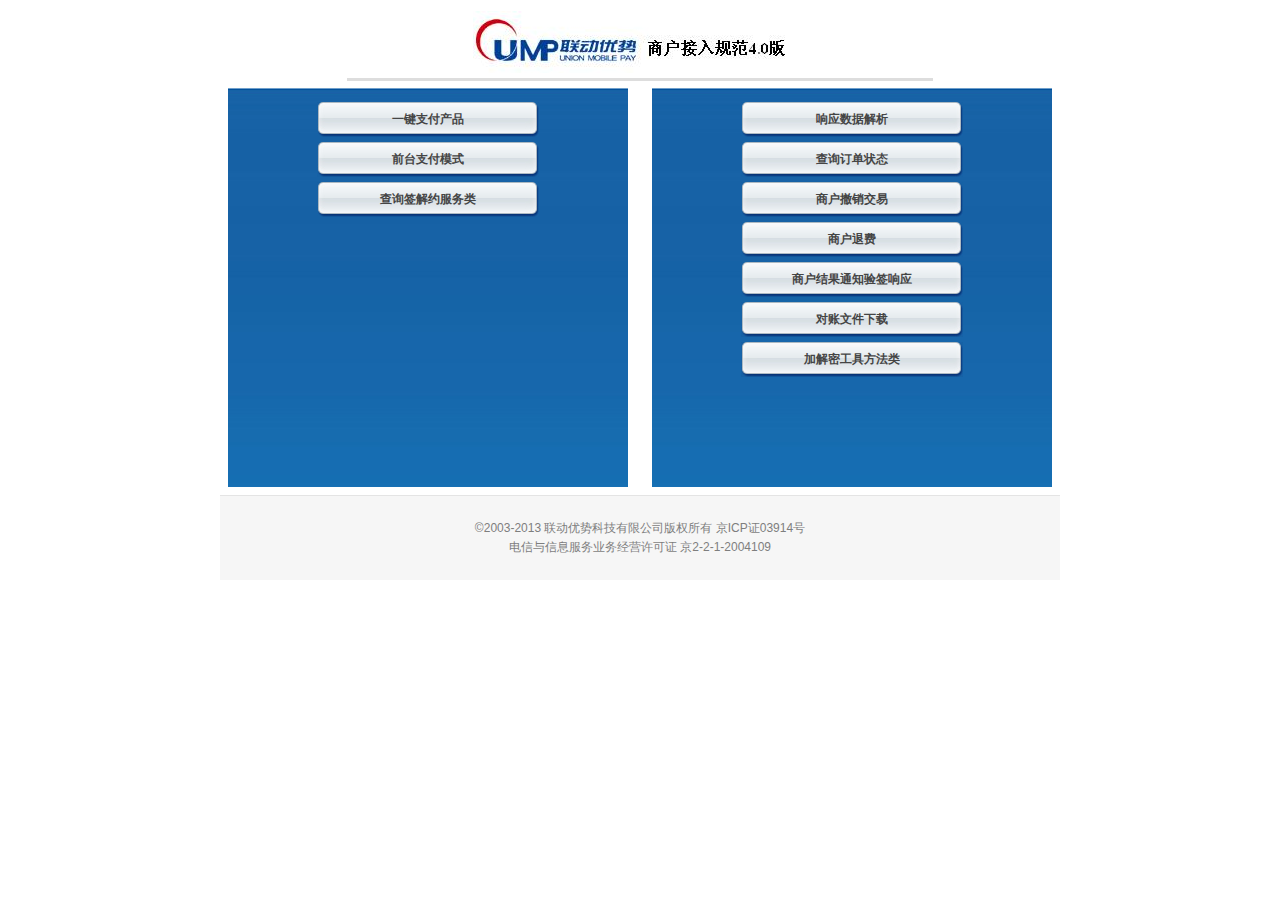
<file: document/联动优势/UmpDemo_OneKeyPayFront_Php/index.html>
<html>
  <head>
    <title>联动优势商户接入系统V4.0</title>
    <meta http-equiv="Content-Type" content="text/html;charset=utf-8" />
    <meta name="keywords" content="" />
    <meta name="description" content="" />
	<link rel="stylesheet" href="./common/css/public_css_ussys.css" type="text/css">
  </head>
  <script>
  function goto(url){
  	document.location.href=url;
  }
  </script>
  <body>
    <div id="HEAD"><img src="./common/img/logo4.jpg" alt="" title="" /></div>
    <table align="center">
       <tr>
          <td width = "420px">
          <div id="MAIN">
      		<div class="mindex">
        		<ul>
        			<li><div class="pbutton1"><input type="button" value="一键支付产品" class="button" onClick="javascript:goto('');"/></div></li>
         			<li></li>
        			<li></li>
         			<li><div class="pbutton1"><input type="button" value="前台支付模式" class="button" onClick="javascript:goto('./PagesV4.0/payReqShortCutFront_1.php');"/></div></li>
         			<li></li>
          			
          			<li></li>
          			<li><div class="pbutton1"><input type="button" value="查询签解约服务类" class="button" onClick="javascript:goto('./PagesV4.0/queryMerBankShortCut_1.php');"/></div></li>
                
        		</ul>
      		</div>
   		  </div>
          </td>
          <td width = "420px">
          <div id="MAIN">
      		<div class="mindex">
        		<ul>
        			<li><div class="pbutton1"><input type="button" value="响应数据解析" class="button" onClick="javascript:goto('./PagesV4.0/resDataResolve_1.php');"/></div></li>
          			<li><div class="pbutton1"><input type="button" value="查询订单状态" class="button" onClick="javascript:goto('./PagesV4.0/queryOrder_1.php');"/></div></li>
          			
          			<li><div class="pbutton1"><input type="button" value="商户撤销交易" class="button" onClick="javascript:goto('./PagesV4.0/merCancel_1.php');" /></div></li>
          			<li><div class="pbutton1"><input type="button" value="商户退费" class="button" onClick="javascript:goto('./PagesV4.0/merRefund_1.php');" /></div></li>
          			<li><div class="pbutton1"><input type="button" value="商户结果通知验签响应" class="button" onClick="javascript:goto('./PagesV4.0/merNotify_1.php');" /></div></li>
          			<li><div class="pbutton1"><input type="button" value="对账文件下载" class="button" onClick="javascript:goto('./PagesV4.0/downloadSettleFile_1.php');"/></div></li>
                             			<li><div class="pbutton1"><input type="button" value="加解密工具方法类" class="button" onClick="javascript:goto('./PagesV4.0/tools_Encrypt_1.php');"/></div></li>
        		</ul>
      		</div>
    		</div>
          </td>
       </tr>
    </table>
    <div id="FOOT">&copy;2003-2013 联动优势科技有限公司版权所有 京ICP证03914号<br />电信与信息服务业务经营许可证 京2-2-1-2004109</div>
  </body>
</html>
</file>
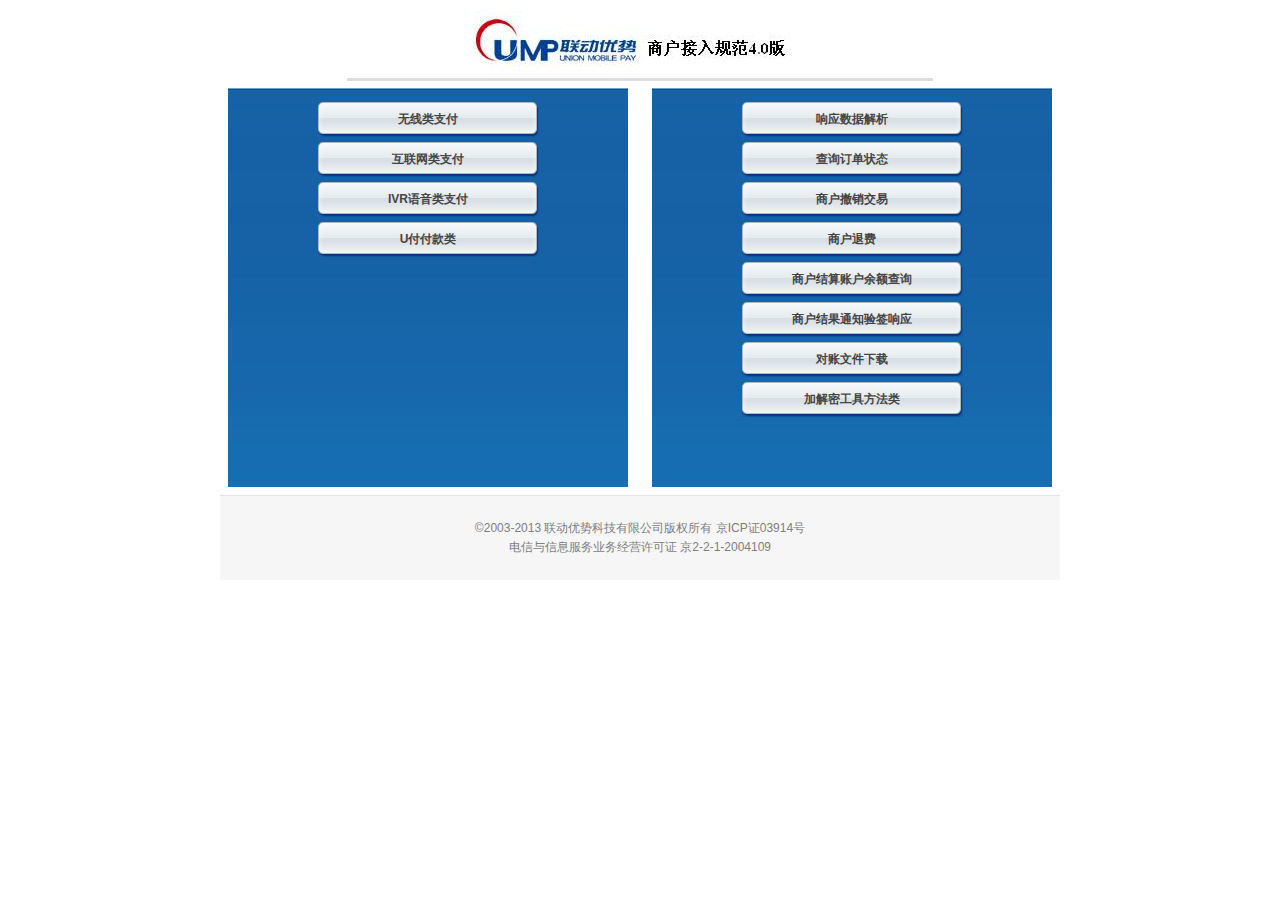
<file: document/联动优势/UmpDemo_Upay_Php/UmpDemo_Upay_Php/index.html>
﻿<html>
  <head>
    <title>联动优势商户接入系统V4.0</title>
    <meta http-equiv="Content-Type" content="text/html;charset=utf-8" />
    <meta name="keywords" content="" />
    <meta name="description" content="" />
	<link rel="stylesheet" href="./common/css/public_css_ussys.css" type="text/css">
  </head>
  <script>
  function goto(url){
  	document.location.href=url;
  }
  </script>
  <body>
    <div id="HEAD"><img src="./common/img/logo4.jpg" alt="" title="" /></div>
    <table align="center">
       <tr>
          <td width = "420px">
          <div id="MAIN">
      		<div class="mindex">
        		<ul>
        			<li><div class="pbutton1"><input type="button" value="无线类支付" class="button" onClick="javascript:goto('./PagesV4.0/payReq_1.php');"/></div></li>
         			<li><div class="pbutton1"><input type="button" value="互联网类支付" class="button" onClick="javascript:goto('./PagesV4.0/payReqFront_1.php');" /></div></li>
         	
         			<li><div class="pbutton1"><input type="button" value="IVR语音类支付" class="button" onClick="javascript:goto('./PagesV4.0/payReqIvrCall_1.php');"/></div></li>
          			<li><div class="pbutton1"><input type="button" value="U付付款类" class="button" onClick="javascript:goto('./PagesV4.0/transferDirectReq_1.php');"/></div></li>
        		</ul>
      		</div>
   		  </div>
          </td>
          <td width = "420px">
          <div id="MAIN">
      		<div class="mindex">
        		<ul>
        			<li><div class="pbutton1"><input type="button" value="响应数据解析" class="button" onClick="javascript:goto('./PagesV4.0/resDataResolve_1.php');"/></div></li>
          			<li><div class="pbutton1"><input type="button" value="查询订单状态" class="button" onClick="javascript:goto('./PagesV4.0/queryOrder_1.php');"/></div></li>
          			
          			<li><div class="pbutton1"><input type="button" value="商户撤销交易" class="button" onClick="javascript:goto('./PagesV4.0/merCancel_1.php');" /></div></li>
          			<li><div class="pbutton1"><input type="button" value="商户退费" class="button" onClick="javascript:goto('./PagesV4.0/merRefund_1.php');" /></div></li>
				<li><div class="pbutton1"><input type="button" value="商户结算账户余额查询" class="button" onClick="javascript:goto('./PagesV4.0/queryAccountBalance_1.php');" /></div></li>
          			<li><div class="pbutton1"><input type="button" value="商户结果通知验签响应" class="button" onClick="javascript:goto('./PagesV4.0/merNotify_1.php');" /></div></li>
          			<li><div class="pbutton1"><input type="button" value="对账文件下载" class="button" onClick="javascript:goto('./PagesV4.0/downloadSettleFile_1.php');"/></div></li>
                             			<li><div class="pbutton1"><input type="button" value="加解密工具方法类" class="button" onClick="javascript:goto('./PagesV4.0/tools_Encrypt_1.php');"/></div></li>
        		</ul>
      		</div>
    		</div>
          </td>
       </tr>
    </table>
    <div id="FOOT">&copy;2003-2013 联动优势科技有限公司版权所有 京ICP证03914号<br />电信与信息服务业务经营许可证 京2-2-1-2004109</div>
  </body>
</html>
</file>
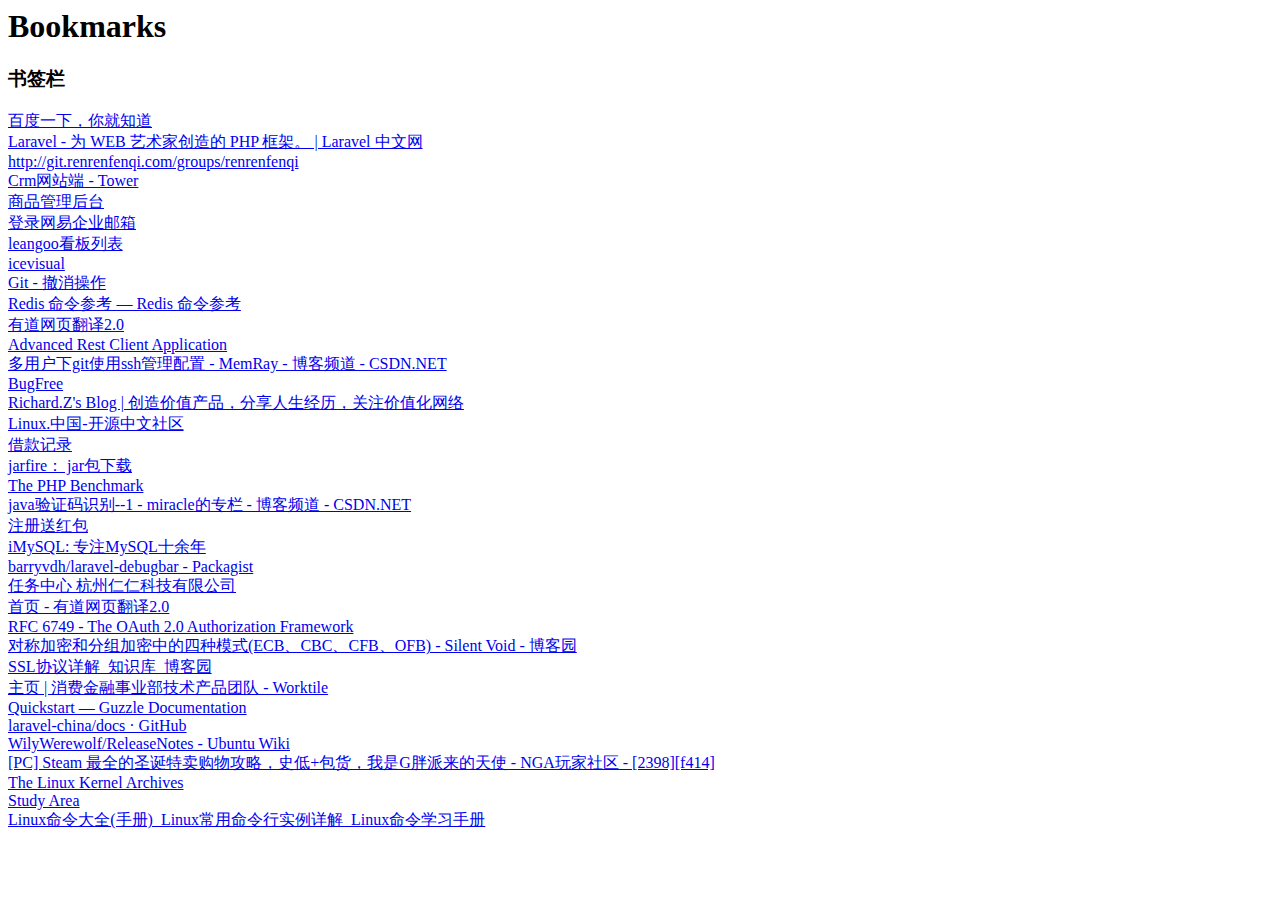
<file: bookmarks.html>
<!DOCTYPE NETSCAPE-Bookmark-file-1>
<!-- This is an automatically generated file.
     It will be read and overwritten.
     DO NOT EDIT! -->
<META HTTP-EQUIV="Content-Type" CONTENT="text/html; charset=UTF-8">
<TITLE>Bookmarks</TITLE>
<H1>Bookmarks</H1>
<DL><p>
    <DT><H3 ADD_DATE="1432524657" LAST_MODIFIED="1455697509" PERSONAL_TOOLBAR_FOLDER="true">书签栏</H3>
    <DL><p>
        <DT><A HREF="https://www.baidu.com/" ADD_DATE="1432525464" ICON="[data-uri]">百度一下，你就知道</A>
        <DT><A HREF="http://www.golaravel.com/laravel/docs/4.2/errors/" ADD_DATE="1432620461">Laravel - 为 WEB 艺术家创造的 PHP 框架。 | Laravel 中文网</A>
        <DT><A HREF="http://git.renrenfenqi.com/" ADD_DATE="1432718759" ICON="[data-uri]">http://git.renrenfenqi.com/groups/renrenfenqi</A>
        <DT><A HREF="https://tower.im/projects/5aecd7c69cd14b27a6453b58ed5b7e82/" ADD_DATE="1432893084" ICON="[data-uri]">Crm网站端 - Tower</A>
        <DT><A HREF="http://test.goods.renrenfenqi.com/goods/map" ADD_DATE="1433208184">商品管理后台</A>
        <DT><A HREF="http://qiye.163.com/login/?from=ym" ADD_DATE="1432789473" ICON="[data-uri]">登录网易企业邮箱</A>
        <DT><A HREF="https://www.leangoo.com/board_list" ADD_DATE="1435127854" ICON="[data-uri]">leangoo看板列表</A>
        <DT><A HREF="https://github.com/icevisual" ADD_DATE="1433208180" ICON="[data-uri]">icevisual</A>
        <DT><A HREF="http://git-scm.com/book/zh/v1/Git-%E5%9F%BA%E7%A1%80-%E6%92%A4%E6%B6%88%E6%93%8D%E4%BD%9C" ADD_DATE="1432805350" ICON="[data-uri]">Git - 撤消操作</A>
        <DT><A HREF="http://redisdoc.com/" ADD_DATE="1434940544">Redis 命令参考 — Redis 命令参考</A>
        <DT><A HREF="javascript: void((function() {var element = document.createElement('script');element.id = 'outfox_seed_js';element.charset = 'utf-8',element.setAttribute('src', 'http://fanyi.youdao.com/web2/seed.js?' + Date.parse(new Date()));document.body.appendChild(element);})())" ADD_DATE="1442287195">有道网页翻译2.0</A>
        <DT><A HREF="chrome-extension://hgmloofddffdnphfgcellkdfbfbjeloo/RestClient.html#RequestPlace:history/4" ADD_DATE="1432805362" ICON="[data-uri]">Advanced Rest Client Application</A>
        <DT><A HREF="http://blog.csdn.net/memray/article/details/42082001" ADD_DATE="1432718749" ICON="[data-uri]">多用户下git使用ssh管理配置 - MemRay - 博客频道 - CSDN.NET</A>
        <DT><A HREF="http://192.168.5.37/bugfree/index.php/bug/list/7" ADD_DATE="1433213889" ICON="[data-uri]">BugFree</A>
        <DT><A HREF="https://www.zmq.cc/" ADD_DATE="1434420802">Richard.Z&#39;s Blog | 创造价值产品，分享人生经历，关注价值化网络</A>
        <DT><A HREF="https://linux.cn/" ADD_DATE="1434535745" ICON="[data-uri]">Linux.中国-开源中文社区</A>
        <DT><A HREF="http://test.product.renrenfenqi.com/guozhongbao/#p=借款记录" ADD_DATE="1434940566">借款记录</A>
        <DT><A HREF="https://cn.jarfire.org/" ADD_DATE="1435207568">jarfire： jar包下载</A>
        <DT><A HREF="http://www.phpbench.com/" ADD_DATE="1435213147">The PHP Benchmark</A>
        <DT><A HREF="http://blog.csdn.net/problc/article/details/5794460" ADD_DATE="1435537660" ICON="[data-uri]">java验证码识别--1 - miracle的专栏 - 博客频道 - CSDN.NET</A>
        <DT><A HREF="http://test.product.renrenfenqi.com/guozhongbao1.3/#p=注册送红包" ADD_DATE="1435722176">注册送红包</A>
        <DT><A HREF="http://imysql.com/" ADD_DATE="1438224203">iMySQL: 专注MySQL十余年</A>
        <DT><A HREF="https://packagist.org/packages/barryvdh/laravel-debugbar" ADD_DATE="1438654294" ICON="[data-uri]">barryvdh/laravel-debugbar - Packagist</A>
        <DT><A HREF="https://www.mingdao.com/Apps/task/center" ADD_DATE="1439207313" ICON="[data-uri]">任务中心 杭州仁仁科技有限公司</A>
        <DT><A HREF="http://fanyi.youdao.com/web2/" ADD_DATE="1442287169">首页 - 有道网页翻译2.0</A>
        <DT><A HREF="http://tools.ietf.org/html/rfc6749" ADD_DATE="1442311428" ICON="[data-uri]">RFC 6749 - The OAuth 2.0 Authorization Framework</A>
        <DT><A HREF="http://www.cnblogs.com/happyhippy/archive/2006/12/23/601353.html" ADD_DATE="1442795965" ICON="[data-uri]">对称加密和分组加密中的四种模式(ECB、CBC、CFB、OFB) - Silent Void - 博客园</A>
        <DT><A HREF="http://kb.cnblogs.com/page/162080/" ADD_DATE="1442829723" ICON="[data-uri]">SSL协议详解_知识库_博客园</A>
        <DT><A HREF="https://worktile.com/teams/4ee913bab6994c0181ef4e625e0817e2" ADD_DATE="1446282228" ICON="[data-uri]">主页 | 消费金融事业部技术产品团队 - Worktile</A>
        <DT><A HREF="http://docs.guzzlephp.org/en/latest/quickstart.html" ADD_DATE="1446703165" ICON="[data-uri]">Quickstart — Guzzle Documentation</A>
        <DT><A HREF="https://github.com/laravel-china/docs" ADD_DATE="1448532643" ICON="[data-uri]">laravel-china/docs · GitHub</A>
        <DT><A HREF="https://wiki.ubuntu.com/WilyWerewolf/ReleaseNotes#Download_Ubuntu_15.10" ADD_DATE="1449486267" ICON="[data-uri]">WilyWerewolf/ReleaseNotes - Ubuntu Wiki</A>
        <DT><A HREF="http://bbs.ngacn.cc/read.php?tid=8837964&_ff=-7" ADD_DATE="1450849562" ICON="[data-uri]">[PC] Steam 最全的圣诞特卖购物攻略，史低+包货，我是G胖派来的天使 - NGA玩家社区 - [2398][f414]</A>
        <DT><A HREF="https://www.kernel.org/" ADD_DATE="1452580319" ICON="[data-uri]">The Linux Kernel Archives</A>
        <DT><A HREF="http://www.study-area.org/linux/linuxfr.htm" ADD_DATE="1452582869">Study Area</A>
        <DT><A HREF="http://man.linuxde.net/" ADD_DATE="1455697509" ICON="[data-uri]">Linux命令大全(手册)_Linux常用命令行实例详解_Linux命令学习手册</A>
    </DL><p>
</DL><p>
</file>
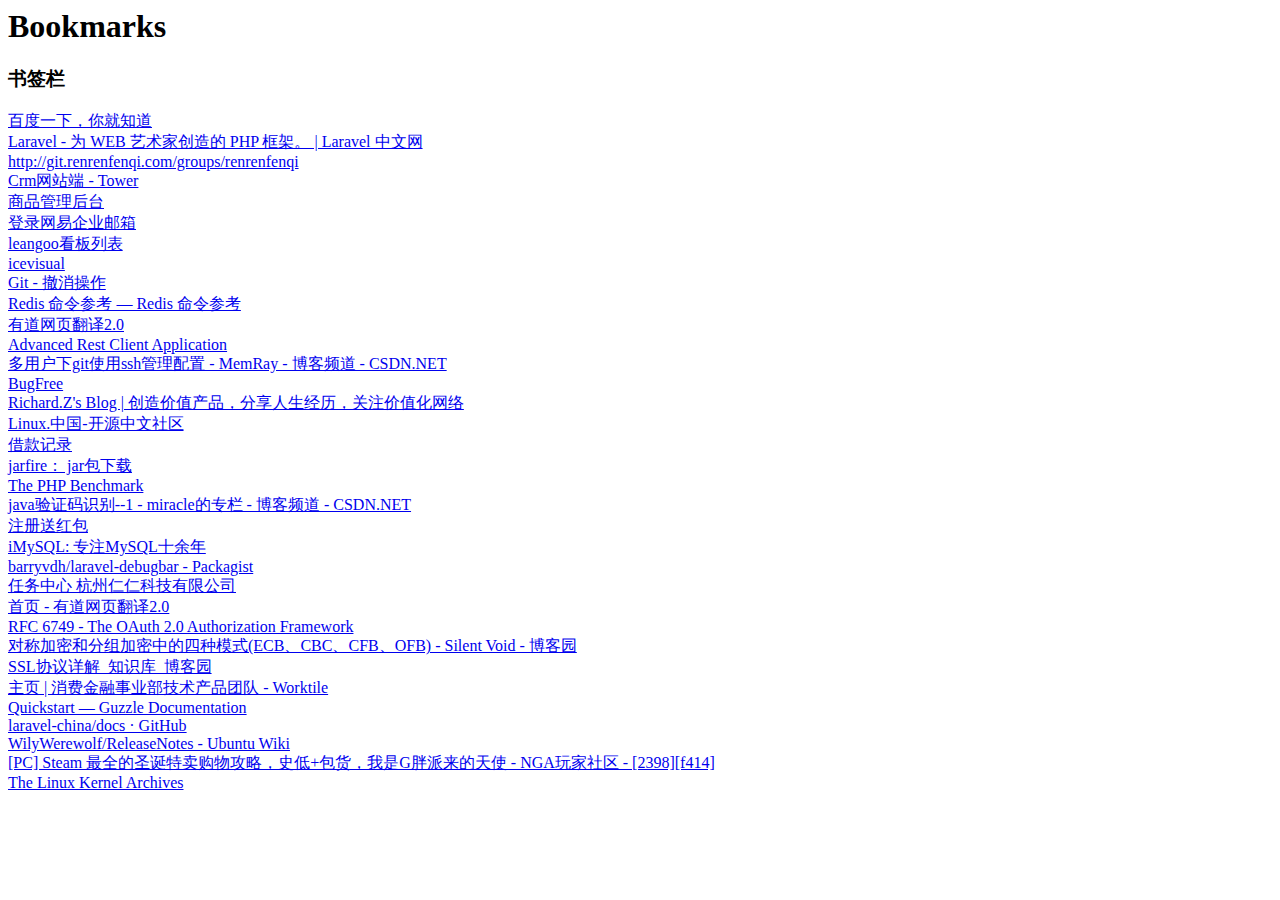
<file: bookmarks_16_1_12.html>
<!DOCTYPE NETSCAPE-Bookmark-file-1>
<!-- This is an automatically generated file.
     It will be read and overwritten.
     DO NOT EDIT! -->
<META HTTP-EQUIV="Content-Type" CONTENT="text/html; charset=UTF-8">
<TITLE>Bookmarks</TITLE>
<H1>Bookmarks</H1>
<DL><p>
    <DT><H3 ADD_DATE="1432524657" LAST_MODIFIED="1452580319" PERSONAL_TOOLBAR_FOLDER="true">书签栏</H3>
    <DL><p>
        <DT><A HREF="https://www.baidu.com/" ADD_DATE="1432525464" ICON="[data-uri]">百度一下，你就知道</A>
        <DT><A HREF="http://www.golaravel.com/laravel/docs/4.2/errors/" ADD_DATE="1432620461">Laravel - 为 WEB 艺术家创造的 PHP 框架。 | Laravel 中文网</A>
        <DT><A HREF="http://git.renrenfenqi.com/" ADD_DATE="1432718759" ICON="[data-uri]">http://git.renrenfenqi.com/groups/renrenfenqi</A>
        <DT><A HREF="https://tower.im/projects/5aecd7c69cd14b27a6453b58ed5b7e82/" ADD_DATE="1432893084" ICON="[data-uri]">Crm网站端 - Tower</A>
        <DT><A HREF="http://test.goods.renrenfenqi.com/goods/map" ADD_DATE="1433208184">商品管理后台</A>
        <DT><A HREF="http://qiye.163.com/login/?from=ym" ADD_DATE="1432789473" ICON="[data-uri]">登录网易企业邮箱</A>
        <DT><A HREF="https://www.leangoo.com/board_list" ADD_DATE="1435127854" ICON="[data-uri]">leangoo看板列表</A>
        <DT><A HREF="https://github.com/icevisual" ADD_DATE="1433208180" ICON="[data-uri]">icevisual</A>
        <DT><A HREF="http://git-scm.com/book/zh/v1/Git-%E5%9F%BA%E7%A1%80-%E6%92%A4%E6%B6%88%E6%93%8D%E4%BD%9C" ADD_DATE="1432805350" ICON="[data-uri]">Git - 撤消操作</A>
        <DT><A HREF="http://redisdoc.com/" ADD_DATE="1434940544">Redis 命令参考 — Redis 命令参考</A>
        <DT><A HREF="javascript: void((function() {var element = document.createElement('script');element.id = 'outfox_seed_js';element.charset = 'utf-8',element.setAttribute('src', 'http://fanyi.youdao.com/web2/seed.js?' + Date.parse(new Date()));document.body.appendChild(element);})())" ADD_DATE="1442287195">有道网页翻译2.0</A>
        <DT><A HREF="chrome-extension://hgmloofddffdnphfgcellkdfbfbjeloo/RestClient.html#RequestPlace:history/4" ADD_DATE="1432805362" ICON="[data-uri]">Advanced Rest Client Application</A>
        <DT><A HREF="http://blog.csdn.net/memray/article/details/42082001" ADD_DATE="1432718749" ICON="[data-uri]">多用户下git使用ssh管理配置 - MemRay - 博客频道 - CSDN.NET</A>
        <DT><A HREF="http://192.168.5.37/bugfree/index.php/bug/list/7" ADD_DATE="1433213889" ICON="[data-uri]">BugFree</A>
        <DT><A HREF="https://www.zmq.cc/" ADD_DATE="1434420802">Richard.Z&#39;s Blog | 创造价值产品，分享人生经历，关注价值化网络</A>
        <DT><A HREF="https://linux.cn/" ADD_DATE="1434535745" ICON="[data-uri]">Linux.中国-开源中文社区</A>
        <DT><A HREF="http://test.product.renrenfenqi.com/guozhongbao/#p=借款记录" ADD_DATE="1434940566">借款记录</A>
        <DT><A HREF="https://cn.jarfire.org/" ADD_DATE="1435207568">jarfire： jar包下载</A>
        <DT><A HREF="http://www.phpbench.com/" ADD_DATE="1435213147">The PHP Benchmark</A>
        <DT><A HREF="http://blog.csdn.net/problc/article/details/5794460" ADD_DATE="1435537660" ICON="[data-uri]">java验证码识别--1 - miracle的专栏 - 博客频道 - CSDN.NET</A>
        <DT><A HREF="http://test.product.renrenfenqi.com/guozhongbao1.3/#p=注册送红包" ADD_DATE="1435722176">注册送红包</A>
        <DT><A HREF="http://imysql.com/" ADD_DATE="1438224203">iMySQL: 专注MySQL十余年</A>
        <DT><A HREF="https://packagist.org/packages/barryvdh/laravel-debugbar" ADD_DATE="1438654294" ICON="[data-uri]">barryvdh/laravel-debugbar - Packagist</A>
        <DT><A HREF="https://www.mingdao.com/Apps/task/center" ADD_DATE="1439207313" ICON="[data-uri]">任务中心 杭州仁仁科技有限公司</A>
        <DT><A HREF="http://fanyi.youdao.com/web2/" ADD_DATE="1442287169">首页 - 有道网页翻译2.0</A>
        <DT><A HREF="http://tools.ietf.org/html/rfc6749" ADD_DATE="1442311428" ICON="[data-uri]">RFC 6749 - The OAuth 2.0 Authorization Framework</A>
        <DT><A HREF="http://www.cnblogs.com/happyhippy/archive/2006/12/23/601353.html" ADD_DATE="1442795965" ICON="[data-uri]">对称加密和分组加密中的四种模式(ECB、CBC、CFB、OFB) - Silent Void - 博客园</A>
        <DT><A HREF="http://kb.cnblogs.com/page/162080/" ADD_DATE="1442829723" ICON="[data-uri]">SSL协议详解_知识库_博客园</A>
        <DT><A HREF="https://worktile.com/teams/4ee913bab6994c0181ef4e625e0817e2" ADD_DATE="1446282228" ICON="[data-uri]">主页 | 消费金融事业部技术产品团队 - Worktile</A>
        <DT><A HREF="http://docs.guzzlephp.org/en/latest/quickstart.html" ADD_DATE="1446703165" ICON="[data-uri]">Quickstart — Guzzle Documentation</A>
        <DT><A HREF="https://github.com/laravel-china/docs" ADD_DATE="1448532643" ICON="[data-uri]">laravel-china/docs · GitHub</A>
        <DT><A HREF="https://wiki.ubuntu.com/WilyWerewolf/ReleaseNotes#Download_Ubuntu_15.10" ADD_DATE="1449486267" ICON="[data-uri]">WilyWerewolf/ReleaseNotes - Ubuntu Wiki</A>
        <DT><A HREF="http://bbs.ngacn.cc/read.php?tid=8837964&_ff=-7" ADD_DATE="1450849562" ICON="[data-uri]">[PC] Steam 最全的圣诞特卖购物攻略，史低+包货，我是G胖派来的天使 - NGA玩家社区 - [2398][f414]</A>
        <DT><A HREF="https://www.kernel.org/" ADD_DATE="1452580319" ICON="[data-uri]">The Linux Kernel Archives</A>
    </DL><p>
</DL><p>
</file>
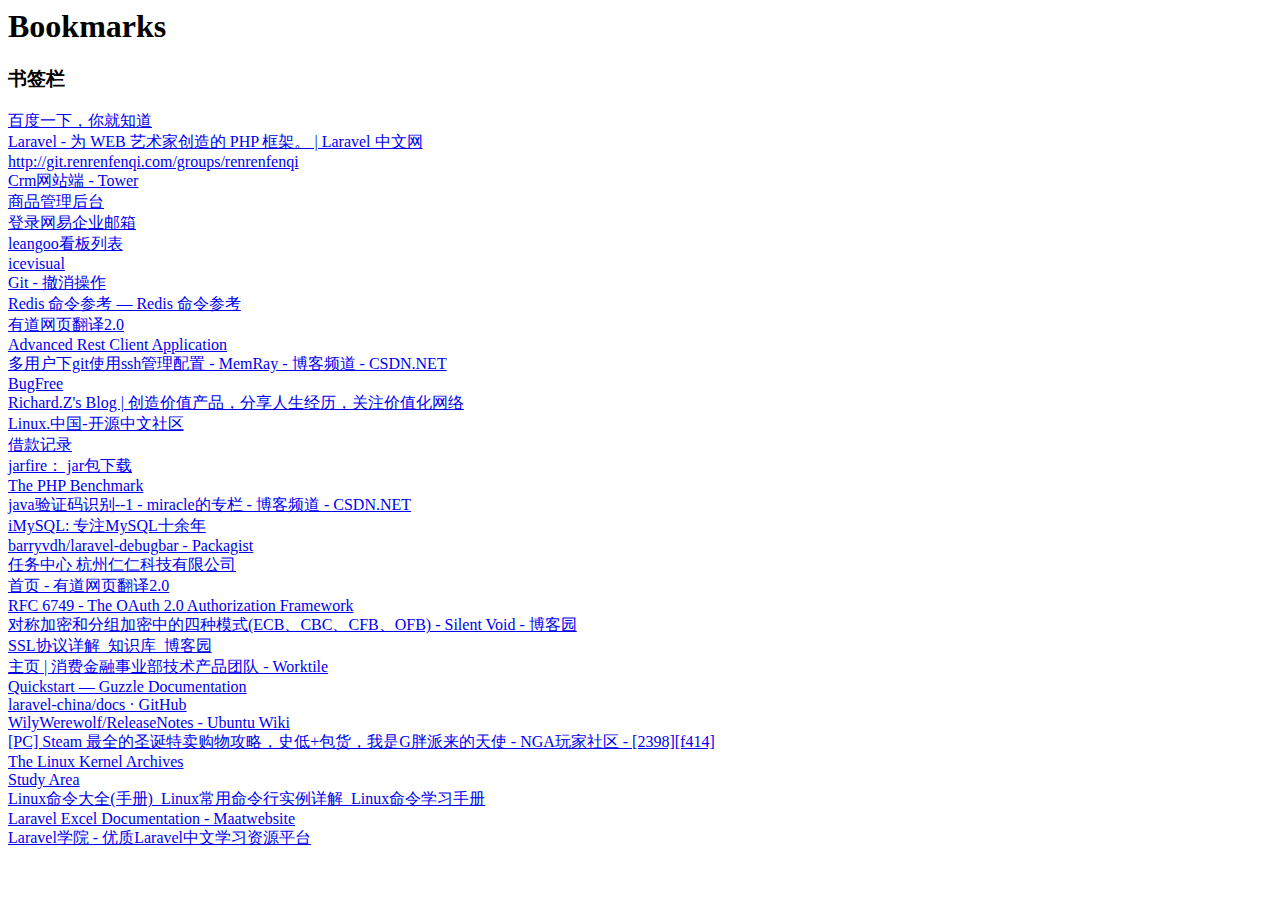
<file: bookmarks_16_3_24.html>
<!DOCTYPE NETSCAPE-Bookmark-file-1>
<!-- This is an automatically generated file.
     It will be read and overwritten.
     DO NOT EDIT! -->
<META HTTP-EQUIV="Content-Type" CONTENT="text/html; charset=UTF-8">
<TITLE>Bookmarks</TITLE>
<H1>Bookmarks</H1>
<DL><p>
    <DT><H3 ADD_DATE="1432524657" LAST_MODIFIED="1457855107" PERSONAL_TOOLBAR_FOLDER="true">书签栏</H3>
    <DL><p>
        <DT><A HREF="https://www.baidu.com/" ADD_DATE="1432525464" ICON="[data-uri]">百度一下，你就知道</A>
        <DT><A HREF="http://www.golaravel.com/laravel/docs/4.2/errors/" ADD_DATE="1432620461">Laravel - 为 WEB 艺术家创造的 PHP 框架。 | Laravel 中文网</A>
        <DT><A HREF="http://git.renrenfenqi.com/" ADD_DATE="1432718759" ICON="[data-uri]">http://git.renrenfenqi.com/groups/renrenfenqi</A>
        <DT><A HREF="https://tower.im/projects/5aecd7c69cd14b27a6453b58ed5b7e82/" ADD_DATE="1432893084" ICON="[data-uri]">Crm网站端 - Tower</A>
        <DT><A HREF="http://test.goods.renrenfenqi.com/goods/map" ADD_DATE="1433208184">商品管理后台</A>
        <DT><A HREF="http://qiye.163.com/login/?from=ym" ADD_DATE="1432789473" ICON="[data-uri]">登录网易企业邮箱</A>
        <DT><A HREF="https://www.leangoo.com/board_list" ADD_DATE="1435127854" ICON="[data-uri]">leangoo看板列表</A>
        <DT><A HREF="https://github.com/icevisual" ADD_DATE="1433208180" ICON="[data-uri]">icevisual</A>
        <DT><A HREF="http://git-scm.com/book/zh/v1/Git-%E5%9F%BA%E7%A1%80-%E6%92%A4%E6%B6%88%E6%93%8D%E4%BD%9C" ADD_DATE="1432805350" ICON="[data-uri]">Git - 撤消操作</A>
        <DT><A HREF="http://redisdoc.com/" ADD_DATE="1434940544">Redis 命令参考 — Redis 命令参考</A>
        <DT><A HREF="javascript: void((function() {var element = document.createElement('script');element.id = 'outfox_seed_js';element.charset = 'utf-8',element.setAttribute('src', 'http://fanyi.youdao.com/web2/seed.js?' + Date.parse(new Date()));document.body.appendChild(element);})())" ADD_DATE="1442287195">有道网页翻译2.0</A>
        <DT><A HREF="chrome-extension://hgmloofddffdnphfgcellkdfbfbjeloo/RestClient.html#RequestPlace:history/4" ADD_DATE="1432805362" ICON="[data-uri]">Advanced Rest Client Application</A>
        <DT><A HREF="http://blog.csdn.net/memray/article/details/42082001" ADD_DATE="1432718749" ICON="[data-uri]">多用户下git使用ssh管理配置 - MemRay - 博客频道 - CSDN.NET</A>
        <DT><A HREF="http://192.168.5.37/bugfree/index.php/bug/list/7" ADD_DATE="1433213889" ICON="[data-uri]">BugFree</A>
        <DT><A HREF="https://www.zmq.cc/" ADD_DATE="1434420802">Richard.Z&#39;s Blog | 创造价值产品，分享人生经历，关注价值化网络</A>
        <DT><A HREF="https://linux.cn/" ADD_DATE="1434535745" ICON="[data-uri]">Linux.中国-开源中文社区</A>
        <DT><A HREF="http://test.product.renrenfenqi.com/guozhongbao/#p=借款记录" ADD_DATE="1434940566">借款记录</A>
        <DT><A HREF="https://cn.jarfire.org/" ADD_DATE="1435207568">jarfire： jar包下载</A>
        <DT><A HREF="http://www.phpbench.com/" ADD_DATE="1435213147">The PHP Benchmark</A>
        <DT><A HREF="http://blog.csdn.net/problc/article/details/5794460" ADD_DATE="1435537660" ICON="[data-uri]">java验证码识别--1 - miracle的专栏 - 博客频道 - CSDN.NET</A>
        <DT><A HREF="http://imysql.com/" ADD_DATE="1438224203">iMySQL: 专注MySQL十余年</A>
        <DT><A HREF="https://packagist.org/packages/barryvdh/laravel-debugbar" ADD_DATE="1438654294" ICON="[data-uri]">barryvdh/laravel-debugbar - Packagist</A>
        <DT><A HREF="https://www.mingdao.com/Apps/task/center" ADD_DATE="1439207313" ICON="[data-uri]">任务中心 杭州仁仁科技有限公司</A>
        <DT><A HREF="http://fanyi.youdao.com/web2/" ADD_DATE="1442287169">首页 - 有道网页翻译2.0</A>
        <DT><A HREF="http://tools.ietf.org/html/rfc6749" ADD_DATE="1442311428" ICON="[data-uri]">RFC 6749 - The OAuth 2.0 Authorization Framework</A>
        <DT><A HREF="http://www.cnblogs.com/happyhippy/archive/2006/12/23/601353.html" ADD_DATE="1442795965" ICON="[data-uri]">对称加密和分组加密中的四种模式(ECB、CBC、CFB、OFB) - Silent Void - 博客园</A>
        <DT><A HREF="http://kb.cnblogs.com/page/162080/" ADD_DATE="1442829723" ICON="[data-uri]">SSL协议详解_知识库_博客园</A>
        <DT><A HREF="https://worktile.com/teams/4ee913bab6994c0181ef4e625e0817e2" ADD_DATE="1446282228" ICON="[data-uri]">主页 | 消费金融事业部技术产品团队 - Worktile</A>
        <DT><A HREF="http://docs.guzzlephp.org/en/latest/quickstart.html" ADD_DATE="1446703165" ICON="[data-uri]">Quickstart — Guzzle Documentation</A>
        <DT><A HREF="https://github.com/laravel-china/docs" ADD_DATE="1448532643" ICON="[data-uri]">laravel-china/docs · GitHub</A>
        <DT><A HREF="https://wiki.ubuntu.com/WilyWerewolf/ReleaseNotes#Download_Ubuntu_15.10" ADD_DATE="1449486267" ICON="[data-uri]">WilyWerewolf/ReleaseNotes - Ubuntu Wiki</A>
        <DT><A HREF="http://bbs.ngacn.cc/read.php?tid=8837964&_ff=-7" ADD_DATE="1450849562" ICON="[data-uri]">[PC] Steam 最全的圣诞特卖购物攻略，史低+包货，我是G胖派来的天使 - NGA玩家社区 - [2398][f414]</A>
        <DT><A HREF="https://www.kernel.org/" ADD_DATE="1452580319" ICON="[data-uri]">The Linux Kernel Archives</A>
        <DT><A HREF="http://www.study-area.org/linux/linuxfr.htm" ADD_DATE="1452582869">Study Area</A>
        <DT><A HREF="http://man.linuxde.net/" ADD_DATE="1455697509" ICON="[data-uri]">Linux命令大全(手册)_Linux常用命令行实例详解_Linux命令学习手册</A>
        <DT><A HREF="http://www.maatwebsite.nl/laravel-excel/docs" ADD_DATE="1457693847" ICON="[data-uri]">Laravel Excel Documentation - Maatwebsite</A>
        <DT><A HREF="http://laravelacademy.org/" ADD_DATE="1457855107" ICON="[data-uri]">Laravel学院 - 优质Laravel中文学习资源平台</A>
    </DL><p>
</DL><p>
</file>
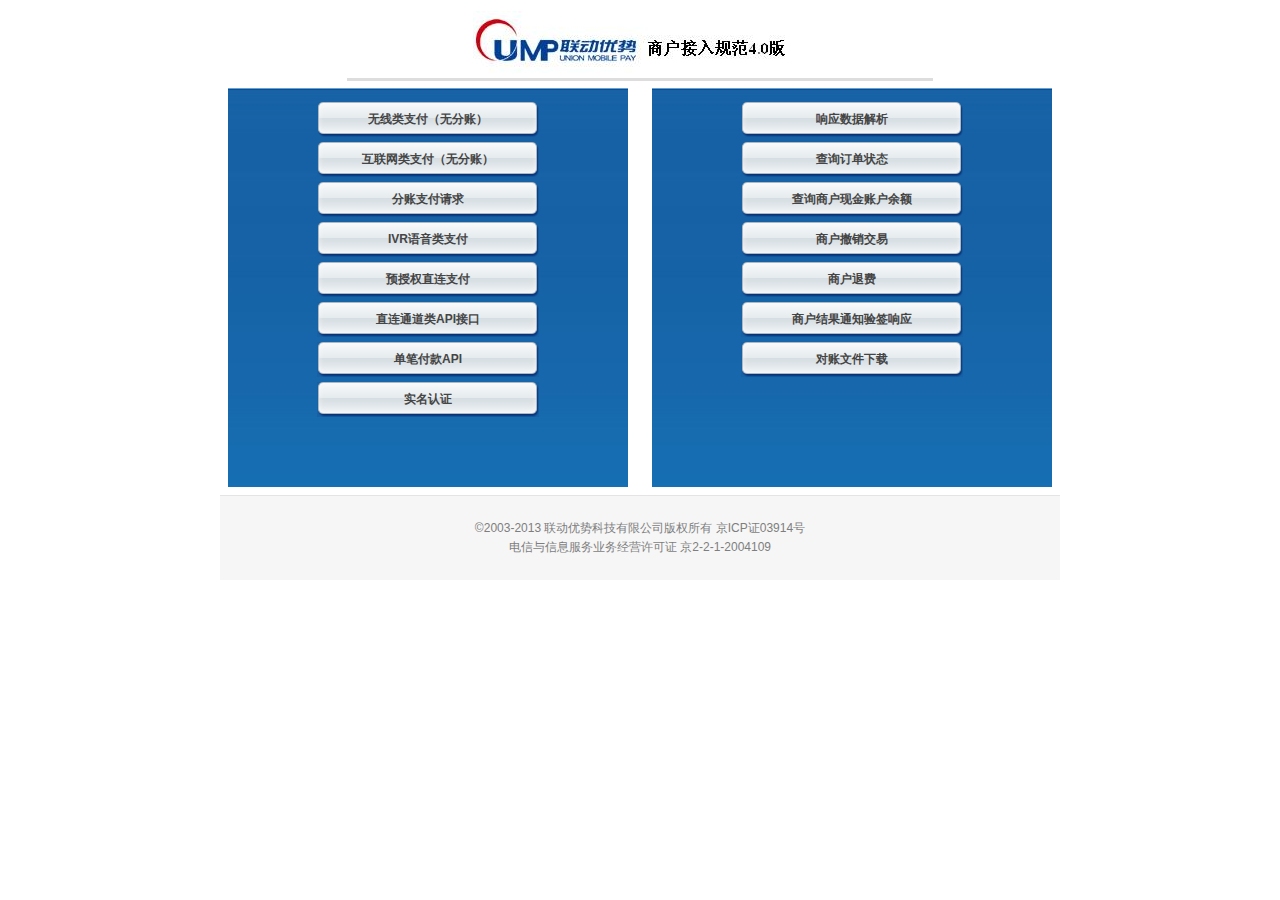
<file: document/联动优势/UmpDemo_OneKeyPayFront_Php/pagesV4.0/default.html>
<html>
  <head>
    <title>联动优势商户接入系统V4.0</title>
    <meta http-equiv="Content-Type" content="text/html;charset=utf-8" />
    <meta name="keywords" content="" />
    <meta name="description" content="" />
	<link rel="stylesheet" href="../common/css/public_css_ussys.css" type="text/css">
  </head>
  <script>
  function goto(url){
  	document.location.href=url;
  }
  </script>
  <body>
    <div id="HEAD"><img src="../common/img/logo4.jpg" alt="" title="" /></div>
    <table align="center">
       <tr>
          <td width = "420px">
          <div id="MAIN">
      		<div class="mindex">
        		<ul>
        			<li><div class="pbutton1"><input type="button" value="无线类支付（无分账）" class="button" onClick="javascript:goto('./creditIVRPay_1.php');"/></div></li>
         			<li><div class="pbutton1"><input type="button" value="互联网类支付（无分账）" class="button" onClick="javascript:goto('./splitWebPay_1.php');" /></div></li>
         			<li><div class="pbutton1"><input type="button" value="分账支付请求" class="button" onClick="javascript:goto('./splitWebPay_1.php');" /></div></li>
         			<li><div class="pbutton1"><input type="button" value="IVR语音类支付" class="button" onClick="javascript:goto('./creditIVRPay_1.php?payType=7');"/></div></li>
         			<li><div class="pbutton1"><input type="button" value="预授权直连支付" class="button" onClick="javascript:goto('./preAuthRequestPay40_1.php');" /></div></li>
          			<li><div class="pbutton1"><input type="button" value="直连通道类API接口" class="button" onClick="javascript:goto('./creditDirectPay_1.php');"/></div></li>
          			<li><div class="pbutton1"><input type="button" value="单笔付款API" class="button" onClick="javascript:goto('./TransferDirectReqEsoopay40_1.php');"/></div></li>
          			<li><div class="pbutton1"><input type="button" value="实名认证" class="button" onClick="javascript:goto('./cardAuth_1.php');"/></div></li>
        		</ul>
      		</div>
   		  </div>
          </td>
          <td width = "420px">
          <div id="MAIN">
      		<div class="mindex">
        		<ul>
        			<li><div class="pbutton1"><input type="button" value="响应数据解析" class="button" onClick="javascript:goto('./resDataAnalyze_1.php');"/></div></li>
          			<li><div class="pbutton1"><input type="button" value="查询订单状态" class="button" onClick="javascript:goto('./checkOrderState_1.php');"/></div></li>
          			<li><div class="pbutton1"><input type="button" value="查询商户现金账户余额" class="button" onClick="javascript:goto('./queryAccountBalance_1.php');"/></div></li>
          			<li><div class="pbutton1"><input type="button" value="商户撤销交易" class="button" onClick="javascript:goto('./merCancel_1.php');" /></div></li>
          			<li><div class="pbutton1"><input type="button" value="商户退费" class="button" onClick="javascript:goto('./merRefund_1.php');" /></div></li>
          			<li><div class="pbutton1"><input type="button" value="商户结果通知验签响应" class="button" onClick="javascript:goto('./paymentNotify_1.php');" /></div></li>
          			<li><div class="pbutton1"><input type="button" value="对账文件下载" class="button" onClick="javascript:goto('./downloadSettleBill_1.php');"/></div></li>
        		</ul>
      		</div>
    		</div>
          </td>
       </tr>
    </table>
    <div id="FOOT">&copy;2003-2013 联动优势科技有限公司版权所有 京ICP证03914号<br />电信与信息服务业务经营许可证 京2-2-1-2004109</div>
  </body>
</html>
</file>
<file: document/联动优势/UmpDemo_OneKeyPayFront_Php/common/css/public_css_ussys.css>
body{padding:0;margin:0;font-size:12px;text-align:center;font-family:arial,宋体;}
      img{border:0;}
      #HEAD,#HEADA{width:586px;padding:11px 0 5px 0;margin:0 auto;border-bottom:3px #ddd solid;}
      #MAIN,#MAINA{width:400px;padding:0;margin:3px auto 0 auto;background:url(../img/indexbak.jpg) repeat-x top left;overflow:hidden;}
      #MAIN{height:400px;}
      .mindex{width:300px;margin:15px auto 0 auto;padding:0;}
      .mindex ul{padding:0;margin:0;list-style:none;}
      .mindex ul li{padding:0;margin:5px 0;} 
      #FOOT,#FOOTA{width:840px;padding:23px 0;line-height:160%;margin:5px auto 0 auto;border-top:1px #E4E4E4 solid;background:#F6F6F6;color:#7E7E7E;}
      #HEADA,#MAINA,#FOOTA{width:950px;}
      #HEADA{text-align:left;border:0;}
      #MAINA{background:url(../img/oupbak.jpg) repeat-x top left;padding:14px 0 0;}
      .mindexa{width:950px;background:#fff;margin:5px 0 0;padding:0;}
      .mleft{width:220px;float:left;}
      .mlma{margin:1px;padding:0 0 50px 0;background:#C9EEFF;}
      .msel{background:#EBFAFF url(../img/msel.jpg) no-repeat bottom left;width:218px;height:38px;position:relative;overflow:hidden;}
      .msel a{color:#000;text-decoration:none;width:218px;padding:10px 0 10px 0;margin:0;position:absolute;top:0;left:0;}
      .mnel{background:#C9EEFF url(../img/mnel.jpg) no-repeat bottom left;width:218px;height:38px;position:relative;overflow:hidden;}
      .mnel a{color:#1760A5;text-decoration:none;width:218px;padding:10px 0 10px 0;margin:0;position:absolute;top:0;left:0;}
      .mright{float:left;width:704px;margin:0 0 0 20px;padding:0 0 40px 0;}
      .mright h3{padding:12px 0;margin:0;font-size:14px;text-align:left;border-bottom:1px #DFDFDF solid;}
      .mright h3 span{font-size:12px;color:#878787;font-weight:400;margin:0 0 0 10px;}
      .mrmain{margin:10px 0 0;width:704px;}
      .mrmain table{padding:0;margin:0 auto;width:90%;}
      .mrmain table tr th{font-size:12px;font-weight:400;text-align:right;padding:3px;}
      .mrmain table tr td{tepadding:3px;text-align:left;}
      .mrmain table tr td span{color:#878787;}
      .mrmain table tr td strong{color:#CE020E;font-size:14px;}
      .mrmain table tr td select{width:150px;}
      .mrmain table tr td input{width:150px;}
      .wtxt{border:1px #A5ACB2 solid;width:131px;height:20px;}
      .pline{margin:30px 0 0;}
      .pbutton1 {text-align:center;}
      .pbutton1 input{width:222px;height:35px;border:0;font-size:12px;font-weight:700;color:#454545;}
      .pbutton1 a{text-decoration:none;}
      .pbutton1 a .button{background:url(../img/indexbutton.jpg) no-repeat top left;cursor:pointer;}
	  .pbutton1 .button{background:url(../img/indexbutton.jpg) no-repeat top left;cursor:pointer;}
      .pbutton1 a:hover .button{background:url(../img/indexbutton.jpg) no-repeat top left;cursor:pointer;}
      .pbutton2 input{width:125px;height:32px;border:0;font-size:14px;font-weight:700;color:#fff;}
      .pbutton2 a{text-decoration:none;}
      .pbutton2 .button{background:url(../img/indexbutton1.jpg) no-repeat top left;cursor:pointer;}
      .pbutton2 a:hover .button{background:url(../img/indexbutton1.jpg) no-repeat top left;cursor:pointer;}
</file>
<file: document/联动优势/UmpDemo_Upay_Php/UmpDemo_Upay_Php/common/css/public_css_ussys.css>
body{padding:0;margin:0;font-size:12px;text-align:center;font-family:arial,宋体;}
      img{border:0;}
      #HEAD,#HEADA{width:586px;padding:11px 0 5px 0;margin:0 auto;border-bottom:3px #ddd solid;}
      #MAIN,#MAINA{width:400px;padding:0;margin:3px auto 0 auto;background:url(../img/indexbak.jpg) repeat-x top left;overflow:hidden;}
      #MAIN{height:400px;}
      .mindex{width:300px;margin:15px auto 0 auto;padding:0;}
      .mindex ul{padding:0;margin:0;list-style:none;}
      .mindex ul li{padding:0;margin:5px 0;} 
      #FOOT,#FOOTA{width:840px;padding:23px 0;line-height:160%;margin:5px auto 0 auto;border-top:1px #E4E4E4 solid;background:#F6F6F6;color:#7E7E7E;}
      #HEADA,#MAINA,#FOOTA{width:950px;}
      #HEADA{text-align:left;border:0;}
      #MAINA{background:url(../img/oupbak.jpg) repeat-x top left;padding:14px 0 0;}
      .mindexa{width:950px;background:#fff;margin:5px 0 0;padding:0;}
      .mleft{width:220px;float:left;}
      .mlma{margin:1px;padding:0 0 50px 0;background:#C9EEFF;}
      .msel{background:#EBFAFF url(../img/msel.jpg) no-repeat bottom left;width:218px;height:38px;position:relative;overflow:hidden;}
      .msel a{color:#000;text-decoration:none;width:218px;padding:10px 0 10px 0;margin:0;position:absolute;top:0;left:0;}
      .mnel{background:#C9EEFF url(../img/mnel.jpg) no-repeat bottom left;width:218px;height:38px;position:relative;overflow:hidden;}
      .mnel a{color:#1760A5;text-decoration:none;width:218px;padding:10px 0 10px 0;margin:0;position:absolute;top:0;left:0;}
      .mright{float:left;width:704px;margin:0 0 0 20px;padding:0 0 40px 0;}
      .mright h3{padding:12px 0;margin:0;font-size:14px;text-align:left;border-bottom:1px #DFDFDF solid;}
      .mright h3 span{font-size:12px;color:#878787;font-weight:400;margin:0 0 0 10px;}
      .mrmain{margin:10px 0 0;width:704px;}
      .mrmain table{padding:0;margin:0 auto;width:90%;}
      .mrmain table tr th{font-size:12px;font-weight:400;text-align:right;padding:3px;}
      .mrmain table tr td{tepadding:3px;text-align:left;}
      .mrmain table tr td span{color:#878787;}
      .mrmain table tr td strong{color:#CE020E;font-size:14px;}
      .mrmain table tr td select{width:150px;}
      .mrmain table tr td input{width:150px;}
      .wtxt{border:1px #A5ACB2 solid;width:131px;height:20px;}
      .pline{margin:30px 0 0;}
      .pbutton1 {text-align:center;}
      .pbutton1 input{width:222px;height:35px;border:0;font-size:12px;font-weight:700;color:#454545;}
      .pbutton1 a{text-decoration:none;}
      .pbutton1 a .button{background:url(../img/indexbutton.jpg) no-repeat top left;cursor:pointer;}
	  .pbutton1 .button{background:url(../img/indexbutton.jpg) no-repeat top left;cursor:pointer;}
      .pbutton1 a:hover .button{background:url(../img/indexbutton.jpg) no-repeat top left;cursor:pointer;}
      .pbutton2 input{width:125px;height:32px;border:0;font-size:14px;font-weight:700;color:#fff;}
      .pbutton2 a{text-decoration:none;}
      .pbutton2 .button{background:url(../img/indexbutton1.jpg) no-repeat top left;cursor:pointer;}
      .pbutton2 a:hover .button{background:url(../img/indexbutton1.jpg) no-repeat top left;cursor:pointer;}
</file>
